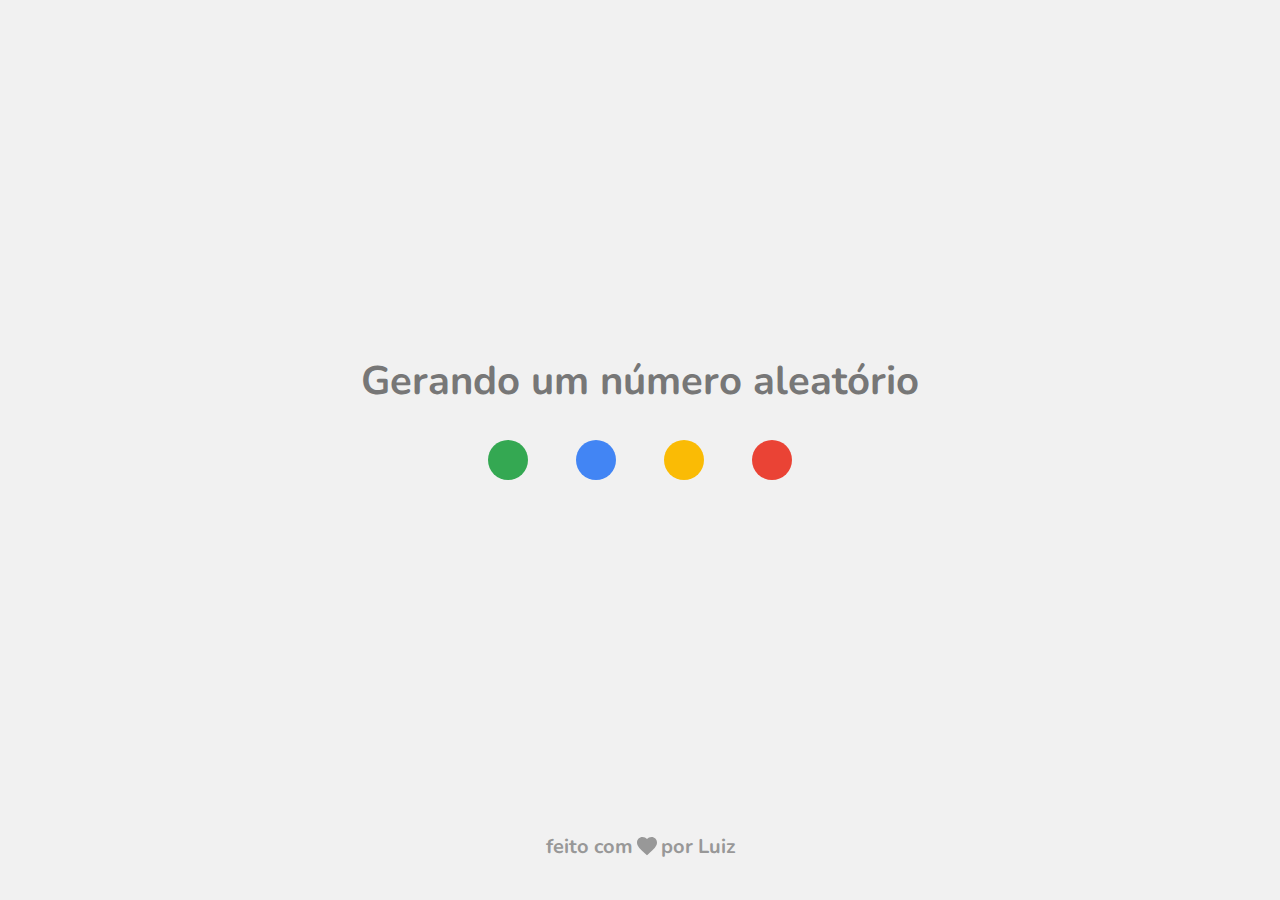
<file: index.html>
<!DOCTYPE html>
<html lang="pt-br">

<head>
    <link rel="shortcut icon" href="images/favicon.svg" type="image/x-icon">
    <meta charset="UTF-8">
    <meta http-equiv="X-UA-Compatible" content="IE=edge">
    <meta name="viewport" content="width=device-width, initial-scale=1.0">
    <link rel="stylesheet" href="style.css">
    <link rel="stylesheet" href="https://cdnjs.cloudflare.com/ajax/libs/animate.css/4.1.1/animate.min.css" />
    <title>Mentalista</title>
</head>

<body>
    <main>
        <section>
            <h1>Gerando um número aleatório</h1>

            <div class="circles">
                <div class="small-circle" id="circle-green"></div>
                <div class="small-circle" id="circle-blue"></div>
                <div class="small-circle" id="circle-yellow"></div>
                <div class="small-circle" id="circle-red"></div>
            </div>
        </section>

        <footer>
            <p>feito com</p>
            <img src="images/heart-icon.svg" alt="ícone de coração">
            <p>por Luiz</p>
        </footer>
    </main>
</body>

<script src="script.js"></script>

</html>
</file>
<file: style.css>
@import url('https://fonts.googleapis.com/css2?family=Nunito:wght@400;700;900&display=swap');

* {
    margin: 0;
    padding: 0;

    font-family: 'Nunito';
    font-style: normal;
}

main {
    width: 100vw;
    height: 100vh;

    display: flex;
    flex-direction: column;
    justify-content: space-around;
    align-items: center;

    background-color: #F1F1F1;
}

#green-bg {
    background-color: #34A852;
}

#red-bg {
    background-color: #EA4335;
}

section {
    width: 100vw;
    height: 100vh;

    display: flex;
    flex-direction: column;
    justify-content: center;
    align-items: center;
    gap: 32px;
}

h1 {
    font-size: 40px;
    color: #777777;
}

.white-text {
    color: #F1F1F1;
}

#answer {
    font-size: 64px;
}

.circles {
    display: flex;
    gap: 48px;
}

.small-circle {
    width: 40px;
    height: 40px;
    border-radius: 100%;
}

#circle-green {
    background-color: #34A852;
    animation: circle-green-animation 3s ease;
}

@keyframes circle-green-animation {
    0% {
        background-color: #34A852;
    }

    50% {
        background-color: #F1F1F1;
    }

    100% {
        background-color: #34A852;
    }
}

#circle-blue {
    background-color: #4285F4;
    animation: circle-blue-animation 5s ease;
}

@keyframes circle-blue-animation {
    0% {
        background-color: #4285F4;
    }

    50% {
        background-color: #F1F1F1;
    }

    100% {
        background-color: #4285F4;
    }
}

#circle-yellow {
    background-color: #FABB05;
    animation: circle-yellow-animation 7s ease;
}

@keyframes circle-yellow-animation {
    0% {
        background-color: #FABB05;
    }

    50% {
        background-color: #F1F1F1;
    }

    100% {
        background-color: #FABB05;
    }
}

#circle-red {
    background-color: #EA4335;
    animation: circle-red-animation 9s ease;
}

@keyframes circle-red-animation {
    0% {
        background-color: #EA4335;
    }

    50% {
        background-color: #F1F1F1;
    }

    100% {
        background-color: #EA4335;
    }
}

footer {
    margin-bottom: 40px;

    display: flex;
    align-items: center;
    gap: 4px;
}

p {
    font-size: 20px;
    font-weight: 700;
    color: #989898;
}

.inputs {
    width: 100vw;

    display: flex;
    justify-content: center;
    align-items: center;
    gap: 16px;
}

input {
    width: 240px;
    height: 240px;
    border-radius: 100%;
    margin-right: 460px;

    background-color: #34A852;
    border: none;
    outline: none;

    font-size: 80px;
    font-weight: 700;
    color: #F1F1F1;
    text-align: center;
}

input::-webkit-inner-spin-button,
input::-webkit-outer-spin-button {
    -webkit-appearance: none;
    -moz-appearance: none;
    appearance: none;
}

.wrong-attempts {
    width: 140px;
    height: 140px;
    margin-right: 0;
}

#circle-1,
#circle-2,
#circle-3 {
    background-color: #F1F1F1;
}

button {
    width: 140px;
    height: 40px;
    border-radius: 20px;

    display: flex;
    justify-content: center;
    align-items: center;
    gap: 8px;

    background-color: #34A852;
    border: none;
    outline: none;
}

button:hover {
    filter: opacity(0.8);
    cursor: pointer;
}

button p {
    font-size: 24px;
    color: #F1F1F1;
}

#back-button {
    background-color: transparent;
    color: #F1F1F1;
    border: 2px solid #F1F1F1;
}

.attempts {
    display: flex;
    justify-content: center;
    align-items: center;
    gap: 16px;
}

@media (max-width: 1023px) {

    h1,
    h2 {
        font-size: 20px;
    }

    .circles {
        gap: 20px;
    }

    .small-circle {
        width: 20px;
        height: 20px;
    }

    img {
        width: 16px;
        height: 16px;
    }

    p,
    button p {
        font-size: 16px;
    }

    input {
        width: 200px;
        height: 200px;
    }

    button {
        width: 120px;
    }
}
</file>
